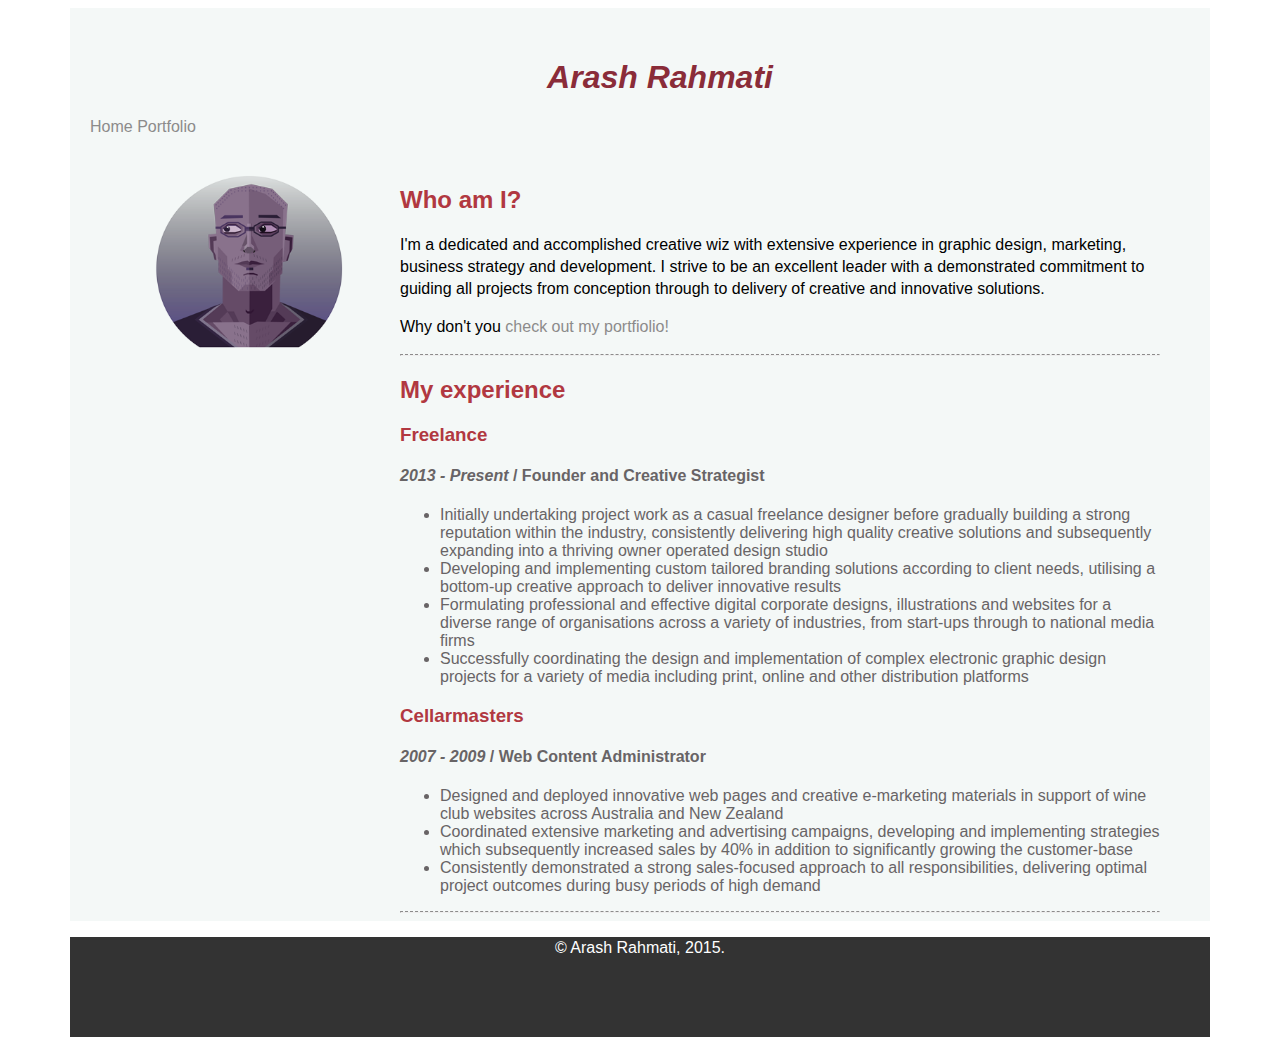
<file: Week 1 Assignment/index.html>
<doctype <!DOCTYPE html>
<html>
<head>
	<title>Arash Rahmati / Digital Designer + Illustrator</title>
	<link rel="stylesheet" type="text/css" href="css/style.css">
	<meta charset="utf-8" />
</head>
<body>

<div class="container">
	<div class="row">
		<div class="col-1-1">
			<h1>Arash Rahmati</h1>
		</div>
		<nav>
		<a href="index.html">Home</a> <a href="portfolio.html">Portfolio </a>
		</nav>
	</div>

	<div class="row">
		<div class="col col-2-12">
			<img class="responsive-img" src="img/270x270.png"> </img>
		</div>

		<div class="col col-8-12">
			<h2> Who am I?</h2>
			<p> I'm a dedicated and accomplished creative wiz with extensive experience in graphic design, marketing, business strategy and development. I strive to be an excellent leader with a demonstrated commitment to guiding all projects from conception through to delivery of creative and innovative solutions. </p>
			<p> Why don't you <a href="portfolio.html">check out my portfiolio!</a>  </p>
<hr>

			<h2>My experience</h2>
			<h3> Freelance</h3>
			<h4><em>2013 -  Present</em> /  Founder and Creative Strategist </h4>
			<ul>
				<li>Initially undertaking project work as a casual freelance designer before gradually building a strong reputation within the industry, consistently delivering high quality creative solutions and subsequently expanding into a thriving owner operated design studio</li>
				<li>Developing and implementing custom tailored branding solutions according to client needs, utilising a bottom-up creative approach to deliver innovative results</li>
				<li>Formulating professional and effective digital corporate designs, illustrations and websites for a diverse range of organisations across a variety of industries, from start-ups through to national media firms</li>
				<li>Successfully coordinating the design and implementation of complex electronic graphic design projects for a variety of media including print, online and other distribution platforms</li>
			</ul>

			<h3> Cellarmasters</h3>
			<h4><em>2007 - 2009</em> /  Web Content Administrator </h4>

			<ul>
				<li>Designed and deployed innovative web pages and creative e-marketing materials in support of wine club websites across Australia and New Zealand</li>
				<li>Coordinated extensive marketing and advertising campaigns, developing and implementing strategies which subsequently increased sales by 40% in addition to significantly growing the customer-base</li>
				<li>Consistently demonstrated a strong sales-focused approach to all responsibilities, delivering optimal project outcomes during busy periods of high demand</li>
			</ul>
<hr>

		</div>
	</div><footer>
<p style="color:#FFF" align="center" > &copy; Arash Rahmati, 2015. </p>
</footer>
</div>


</body>
</html>
</file>
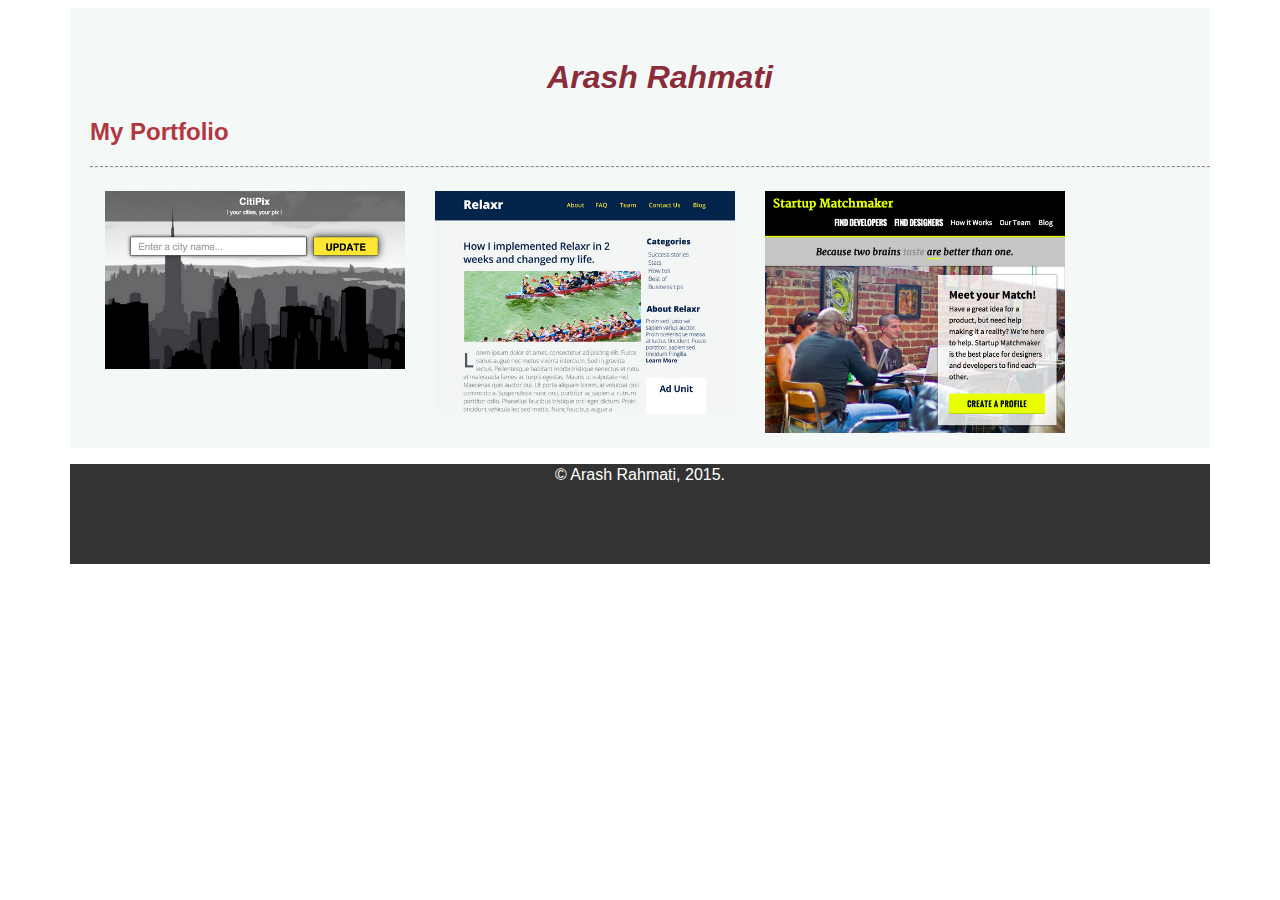
<file: Week 1 Assignment/portfolio.html>
<doctype <!DOCTYPE html>
<html>
<head>
	<title>Arash Rahmati / Digital Designer + Illustrator</title>
	<link rel="stylesheet" type="text/css" href="css/style.css">
	<meta charset="utf-8" />
</head>
<body>

<div class="container">
	<div class="row">
		<div class="col-1-1">
		<h1><a style="color:#8A2C39" href="index.html">Arash Rahmati</a></h1>
			<h2>My Portfolio</h2>
<hr>
	
            <div class="img"><img alt="CitiPix" src="img/citipix_deliverable.png"></div>
			<div class="img"><img alt="Relaxr"src="img/relaxr_deliverable.png"></div>
			<div class="img"><img alt="MatchMaker" src="img/startup_matchmaker_deliverable.png"></div>
</ul>
		</div>
	</div>
<footer>
<p style="color:#FFF" align="center" > &copy; Arash Rahmati, 2015. </p>
</footer>
</div>
</body>
</html>
</file>
<file: Week 1 Assignment/css/style.css>
body{
	background-color: #fff;
	font-family: sans-serif; arial;

}

p{
	font-size: 16px;
	line-height: 22px;
}

a{
	text-decoration: none;
	color: #8c8b8b;
}
h2, h3, h4, h5, h6 {
  font-family: sans-serif;
  color: #B13841;
  text-align: left;
}

 h1{
 	font-style: italic;
 	color: #8A2C39;
 	text-align: center;
 }

 h4{
 	color: 686466;
 }

li{
	font-size: 16px;
	color: #686466;
}

hr{
	border-top: 1px dashed #8c8b8b;
}

footer{
	height:100px;
	width:auto;
	max-width: 1140px;
	min-width: 748px; 
	background-color:#333;
	margin: 0;
}
div.img {
    margin: 5px;
    padding: 5px;
    height: auto;
    width: auto;
    float: left;
    text-align: center;
}

div.img img {
    display: inline;
    margin: 5px;
	width:300px;
}

.responsive-img {
    max-width: 100%;
    height: auto;
    padding: 5 5 5 5;
}
 .container{
 	max-width: 1140px;
	min-width: 748px; 
	width:100%;
	margin: 0 auto;
	overflow: hidden;
 }

.row {
	width: 100%;
	margin: 0 auto;
	overflow: hidden;
	padding-left: 20px;
	padding-top: 30px;
	background-color: #F4F8F7;
}


.col {
	float: left;
	padding-left: 0px;
	padding-left: 60px
}

.col-1-1 {
	width: 100%;
}
.col-2-3, .col-8-12 {
	width: 66.66%;
}

.col-1-2, .col-6-12 {
	width: 50%;
}

.col-1-3, .col-4-12 {
	width: 33.33%;
}

.col-1-4, .col-3-12 {
	width: 25%;
}

.col-1-5 {
	width: 20%;
}

.col-1-6, .col-2-12 {
	width: 16.667%;
}

.col-1-7 {
	width: 14.28%;
}

.col-1-8 {
	width: 12.5%;
}

.col-1-9 {
	width: 11.1%;
}

.col-1-10 {
	width: 10%;
}

.col-1-11 {
	width: 9.09%;
}

.col-1-12 {
	width: 8.33%
}

/* Layout Columns */

.col-11-12 {
	width: 91.66%
}

.col-10-12 {
	width: 83.333%;
}

.col-9-12 {
	width: 75%;
}

.col-5-12 {
	width: 41.66%;
}

.col-7-12 {
	width: 58.33%
}
</file>
